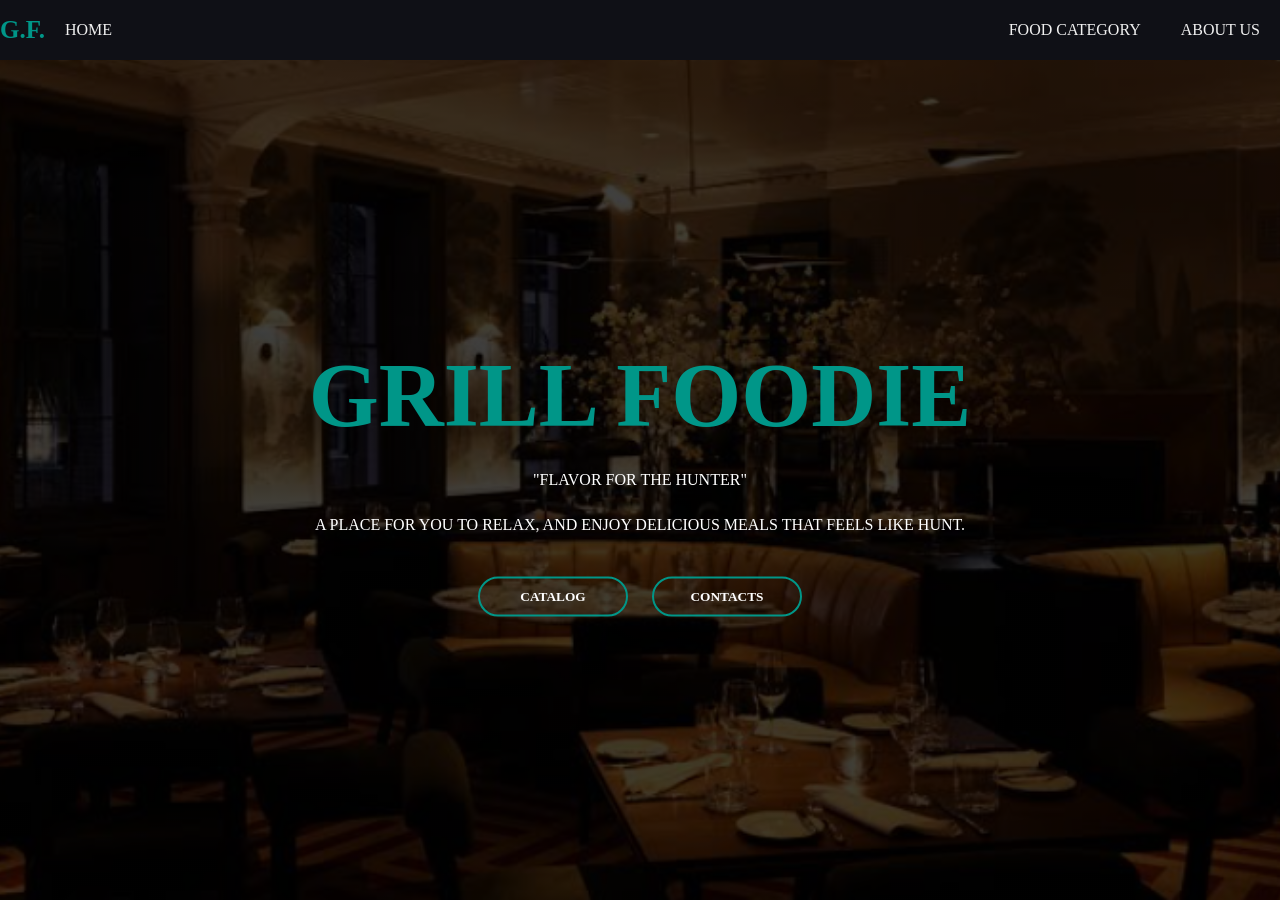
<file: index.html>
<!DOCTYPE html>
<html lang="en">
<head>
    <meta charset="UTF-8">
    <meta name="viewport" content="width=device-width, initial-scale=1.0">
    <title>RESTAURANT FOOD CATALOG</title>
    <link rel="stylesheet" href="home.css">
</head>
<body> 
    <div class="banner">

        <nav>
            <H1>G.F.</H1>

            <input type="checkbox" id="sidebar-active">
            <label for="sidebar-active" class="open-sidebar-button">
                <svg xmlns="http://www.w3.org/2000/svg" heigth="32" viewBox="0 -960 960 960" width="32"><path d= "M120-240v-80h720v80H120Zm0-200v-80h720v80H120Zm0-200v-80h720v80H120Z"/></svg>
            </label>

            <label id="overlay" for="sidebar-active"></label>
            <label id="overlay-1" for="sidebar-active"></label>

            <div class="links-container">
                
                <label for="sidebar-active" class="close-sidebar-button">
                  <svg xmlns="http://www.w3.org/2000/svg" heigth="32" viewBox="0 -960 960 960" width="32"><path d= "m256-200-56-56 
                    224-224-224-224 56-56 224 224 224-224 56 56-224 224 224 224-56 56-224-224-224 224"/></svg>
                </label>
                
                <a class="home-link" href="index.html">HOME</a>
                <a class="food-link" href="food-1.html">FOOD CATEGORY</a>
                <a class="us-link" href="about.html">ABOUT US</a>

            </div>
        </nav>



        <div class="content">
            <h1>GRILL FOODIE</h1>
            <p>"FLAVOR FOR THE HUNTER"</p>
            <P>A PLACE FOR YOU TO RELAX, AND ENJOY DELICIOUS MEALS THAT FEELS LIKE HUNT.</p>

            <div>
                <button type="button" onclick="window.location.href='food-1.html'"><span></span>CATALOG</button>
                <button  class="b2" type="button" onclick="window.location.href='https://m.me/61578931118799'"><span></span>CONTACTS</button>
            </div>

        </div>
    </div>
    
</body>
</html>
</file>
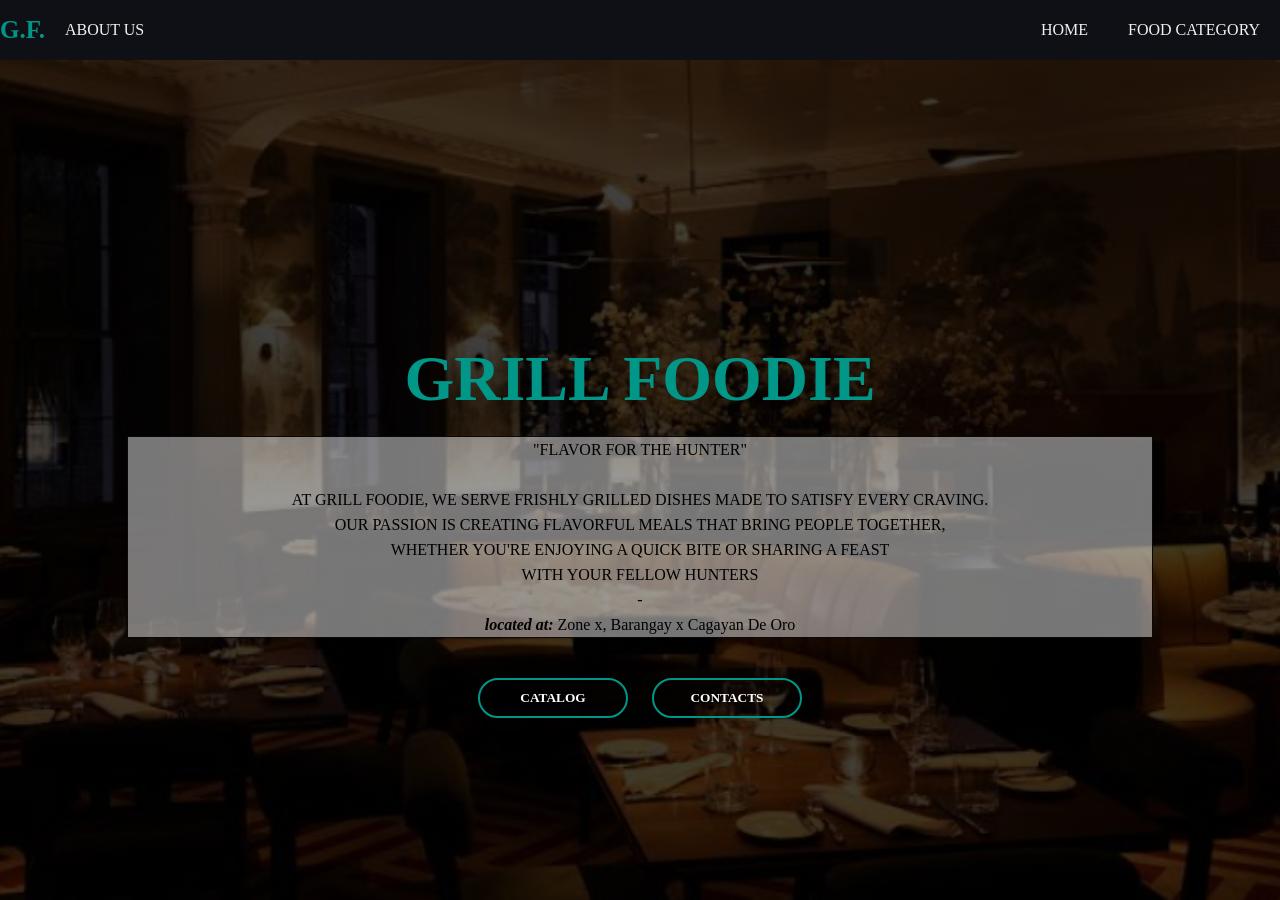
<file: about.html>
<!DOCTYPE html>
<html lang="en">
<head>
    <meta charset="UTF-8">
    <meta name="viewport" content="width=device-width, initial-scale=1.0">
    <title>RESTAURANT FOOD CATALOG</title>
    <link rel="stylesheet" href="about.css">
</head>
<body> 
    <div class="banner">

        <nav>
            <H1>G.F.</H1>

            <input type="checkbox" id="sidebar-active">
            <label for="sidebar-active" class="open-sidebar-button">
                <svg xmlns="http://www.w3.org/2000/svg" heigth="32" viewBox="0 -960 960 960" width="32"><path d= "M120-240v-80h720v80H120Zm0-200v-80h720v80H120Zm0-200v-80h720v80H120Z"/></svg>
            </label>

            <label id="overlay" for="sidebar-active"></label>
            <label id="overlay-1"></label>

            <div class="links-container">
                <label for="sidebar-active" class="close-sidebar-button">
                  <svg xmlns="http://www.w3.org/2000/svg" heigth="32" viewBox="0 -960 960 960" width="32"><path d= "m256-200-56-56 224-224-224-224 56-56 224 224 224-224 56 56-224 224 224 224-56 56-224-224-224 224"/></svg>
                </label>

                <a class="us-link" href="about.html">ABOUT US</a>
                <a class="home-link" href="index.html">HOME</a>
                <a class="food-link" href="food-4.html">FOOD CATEGORY</a>
                
            </div>
        </nav>

        <div class="content">

            <h1>GRILL FOODIE</h1>
            <p>"FLAVOR FOR THE HUNTER" 
                <br> <br> AT GRILL FOODIE, WE SERVE FRISHLY GRILLED DISHES MADE TO SATISFY EVERY CRAVING.
                <br> OUR PASSION IS CREATING FLAVORFUL MEALS THAT BRING PEOPLE TOGETHER,
                <br> WHETHER YOU'RE ENJOYING A QUICK BITE OR SHARING A FEAST 
                <br>WITH YOUR FELLOW HUNTERS <br> - <br> <b><i>located at: </i></b> Zone x, Barangay x Cagayan De Oro
            </p>

            <div>
                <button type="button" onclick="window.location.href='food-1.html'"><span></span>CATALOG</button>
                <button type="button" onclick="window.location.href='https://m.me/61578931118799'"><span></span>CONTACTS</button>
            </div>

        </div>
    </div>
    
</body>
</html>
</file>
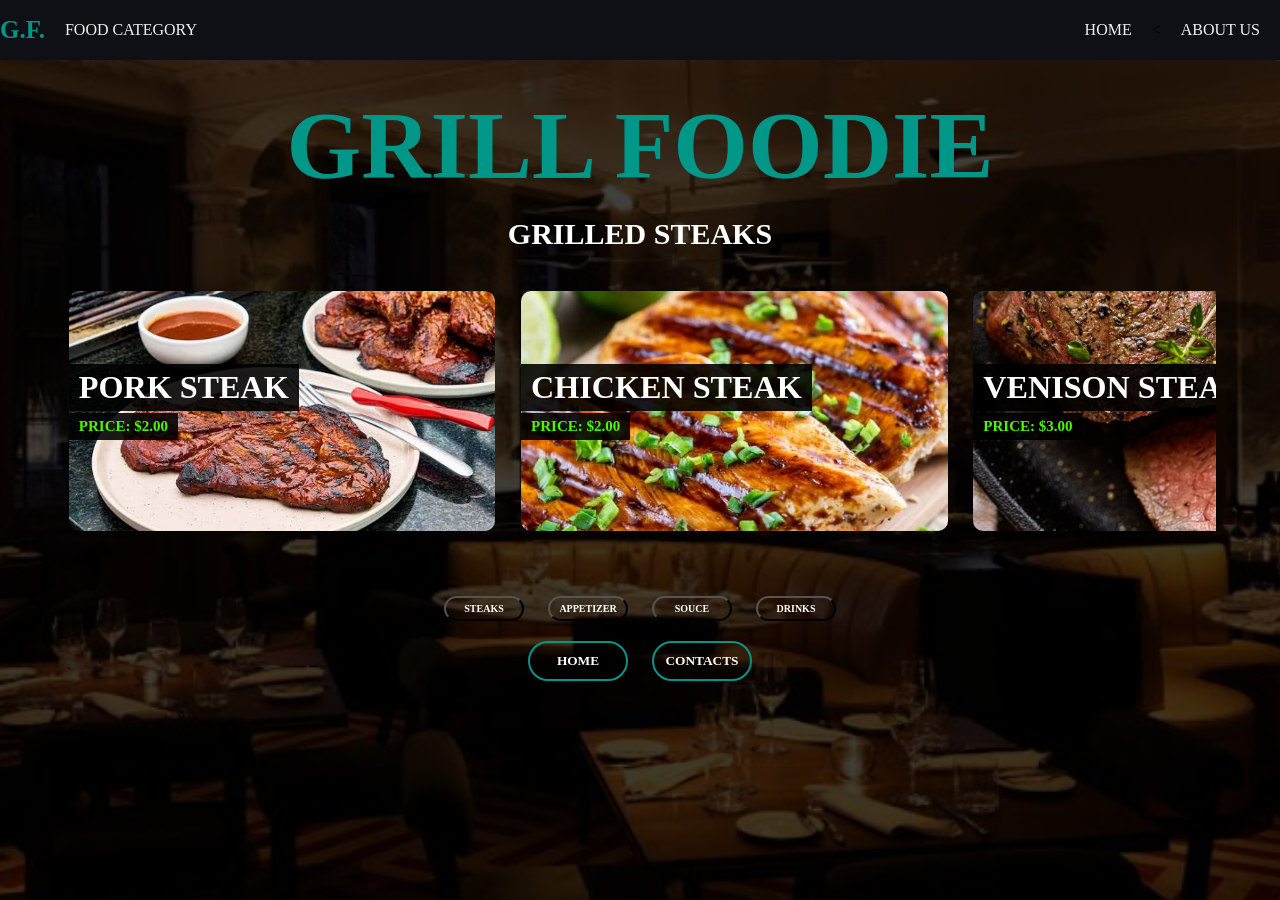
<file: food-1.html>
<!DOCTYPE html>
<html lang="en">
<head>
    <meta charset="UTF-8">
    <meta name="viewport" content="width=device-width, initial-scale=1.0">
    <title>RESTAURANT FOOD CATALOG</title>
    <link rel="stylesheet" href="food.css">
</head>
<body> 
    <div class="banner">

        <nav>
            <H1>G.F.</H1>
            <input type="checkbox" id="sidebar-active">
            <label for="sidebar-active" class="open-sidebar-button">
                <svg xmlns="http://www.w3.org/2000/svg" heigth="32" viewBox="0 -960 960 960" width="32"><path d= "M120-240v-80h720v80H120Zm0-200v-80h720v80H120Zm0-200v-80h720v80H120Z"/></svg>
            </label>

            <label id="overlay" for="sidebar-active"></label>
            <label id="overlay-1" for="sidebar-active"></label>

            <div class="links-container">
                <label for="sidebar-active" class="close-sidebar-button">
                  <svg xmlns="http://www.w3.org/2000/svg" heigth="32" viewBox="0 -960 960 960" width="32"><path d= "m256-200-56-56 224-224-224-224 56-56 224 224 224-224 56 56-224 224 224 224-56 56-224-224-224 224"/></svg>
                </label>
                
                <a class="food-link" href="food-1.html">FOOD CATEGORY</a>
                <a class="home-link" href="index.html">HOME</a>
                <<a class="us-link" href="about.html">ABOUT US</a>

            </div>
        </nav>



        <div class="content">
            <h1>GRILL FOODIE</h1>
            <p>GRILLED STEAKS</p>
                
                <div class="carousel">
                    <div class="group">

                        <div class="card">
                            <div class="image">
                                <img src="pork.jpeg" alt="">
                                <h6>PORK STEAK</h6>
                                <h5>PRICE: $2.00</h5>
                            </div>
                        </div>

                        <div class="card">
                            <div class="image">
                                <img src="chicken.jpg" alt="">
                                <h6>CHICKEN STEAK</h6>
                                <h5>PRICE: $2.00</h5>
                            </div>
                        </div>

                        <div class="card">
                            <div class="image">
                                <img src="venison.jpg" alt="">
                                <h6>VENISON STEAK</h6>
                                <h5>PRICE: $3.00</h5>
                            </div>
                        </div>

                        <div class="card">
                            <div class="image">
                                <img src="beef.jpeg" alt="">
                                <h6>BEEF STEAK</h6>
                                <h5>PRICE: $2.00</h5>
                            </div>
                        </div>
                    </div>

                    <div class="group">

                        <div class="card">
                            <div class="image">
                                <img src="pork.jpeg" alt="">
                                <h6>PORK STEAK</h6>
                                <h5>PRICE: $2.00</h5>
                            </div>
                        </div>

                        <div class="card">
                            <div class="image">
                                <img src="chicken.jpg" alt="">
                                <h6>CHICKEN STEAK</h6>
                                <h5>PRICE: $2.00</h5>
                            </div>
                        </div>

                        <div class="card">
                            <div class="image">
                                <img src="venison.jpg" alt="">
                                <h6>VENISON STEAK</h6>
                                <h5>PRICE: $3.00</h5>
                            </div>
                        </div>

                        <div class="card">
                            <div class="image">
                                <img src="beef.jpeg" alt="">
                                <h6>BEEF STEAK</h6>
                                <h5>PRICE: $2.00</h5>
                            </div>
                        </div>
                    </div>
                    
                </div>

            <div class="nav-a">
                <button class="a1" type="button" onclick="window.location.href='food-1.html'">STEAKS</button>
                <button class="a2" type="button" onclick="window.location.href='food-2.html'">APPETIZER</button>
                <button class="a3" type="button" onclick="window.location.href='food-3.html'">SOUCE</button>
                <button class="a4" type="button" onclick="window.location.href='food-4.html'">DRINKS</button>
                
            </div>
            <div class="nav-b">
                <button class="b1" type="button" onclick="window.location.href='index.html'"><span></span>HOME</button>
                <button  class="b2" type="button" onclick="window.location.href='https://m.me/61578931118799'"><span></span>CONTACTS</button>
            </div>

        </div>
    </div>
    
</body>
</html>
</file>
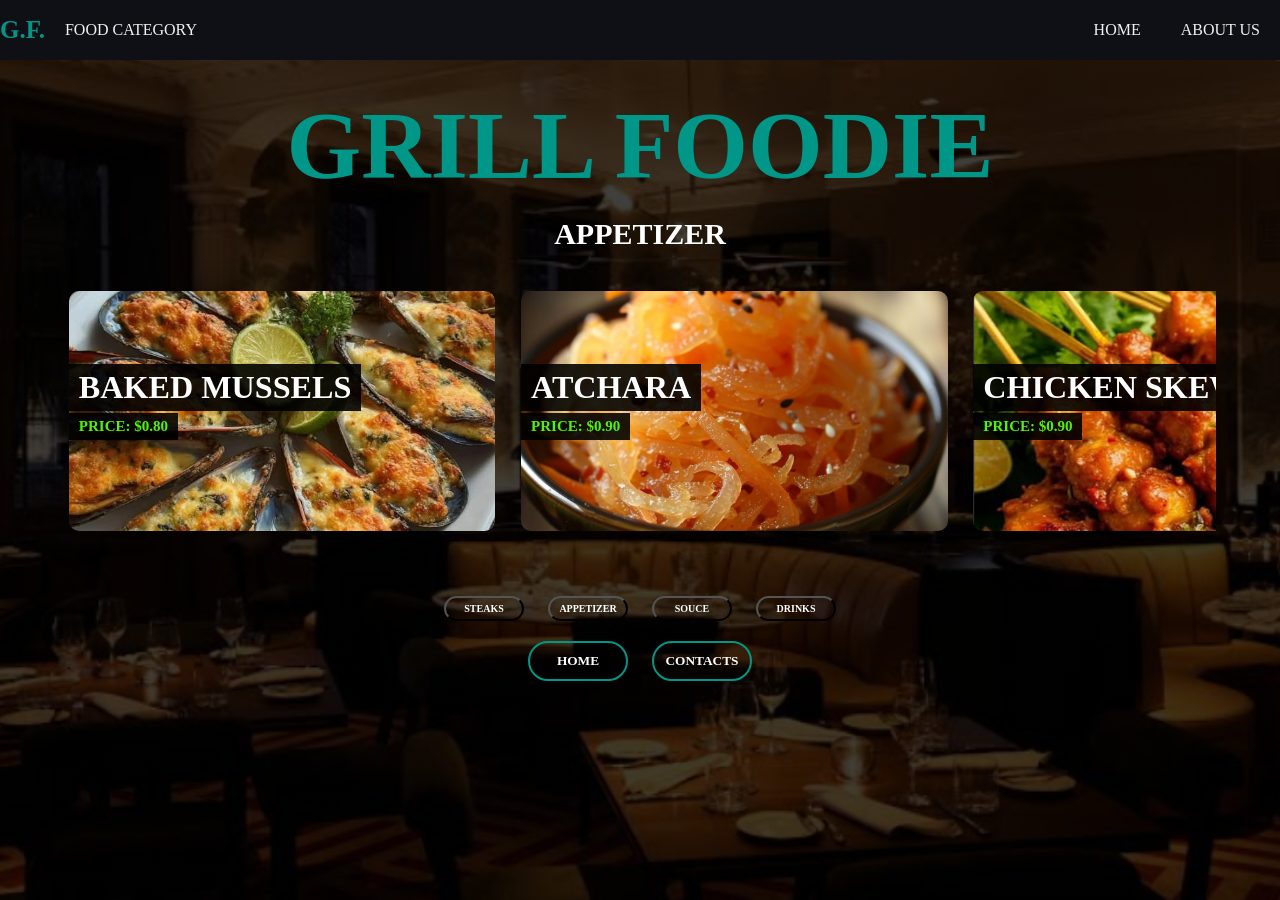
<file: food-2.html>
<!DOCTYPE html>
<html lang="en">
<head>
    <meta charset="UTF-8">
    <meta name="viewport" content="width=device-width, initial-scale=1.0">
    <title>RESTAURANT FOOD CATALOG</title>
    <link rel="stylesheet" href="food.css">
</head>
<body> 
    <div class="banner">

        <nav>
            <H1>G.F.</H1>

            <input type="checkbox" id="sidebar-active">
            <label for="sidebar-active" class="open-sidebar-button">
                <svg xmlns="http://www.w3.org/2000/svg" heigth="32" viewBox="0 -960 960 960" width="32"><path d= "M120-240v-80h720v80H120Zm0-200v-80h720v80H120Zm0-200v-80h720v80H120Z"/></svg>
            </label>

            <label id="overlay" for="sidebar-active"></label>
            <label id="overlay-1" for="sidebar-active"></label>

            <div class="links-container">
                <label for="sidebar-active" class="close-sidebar-button">
                  <svg xmlns="http://www.w3.org/2000/svg" heigth="32" viewBox="0 -960 960 960" width="32"><path d= "m256-200-56-56 224-224-224-224 56-56 224 224 224-224 56 56-224 224 224 224-56 56-224-224-224 224"/></svg>
                </label>
                
                <a class="food-link" href="food-2.html">FOOD CATEGORY</a>
                <a class="home-link" href="index.html">HOME</a>
                <a class="us-link" href="about.html">ABOUT US</a>

            </div>
        </nav>



        <div class="content">
            <h1>GRILL FOODIE</h1>
            <p>APPETIZER</p>
                
                <div class="carousel">
                    <div class="group">

                        <div class="card">
                            <div class="image">
                                <img src="mussels.jpg" alt="">
                                <h6>BAKED MUSSELS</h6>
                                <h5>PRICE: $0.80</h5>
                            </div>
                        </div>

                        <div class="card">
                            <div class="image">
                                <img src="atchara.jpg" alt="">
                                <h6>ATCHARA</h6>
                                <h5>PRICE: $0.90</h5>
                            </div>
                        </div>

                        <div class="card">
                            <div class="image">
                                <img src="skewers.jpg" alt="">
                                <h6>CHICKEN SKEWERS</h6>
                                <h5>PRICE: $0.90</h5>
                            </div>
                        </div>

                        <div class="card">
                            <div class="image">
                                <img src="stick.jpg" alt="">
                                <h6>CHEESE STICK</h6>
                                <h5>PRICE: $1.00</h5>
                            </div>
                        </div>
                    </div>


                    <div class="group">

                        <div class="card">
                            <div class="image">
                                <img src="mussels.jpg" alt="">
                                <h6>BAKED MUSSELS</h6>
                                <h5>PRICE: $0.80</h5>
                            </div>
                        </div>

                        <div class="card">
                            <div class="image">
                                <img src="atchara.jpg" alt="">
                                <h6>ATCHARA</h6>
                                <h5>PRICE: $0.90</h5>
                            </div>
                        </div>

                        <div class="card">
                            <div class="image">
                                <img src="skewers.jpg" alt="">
                                <h6>CHICKEN SKEWERS</h6>
                                <h5>PRICE: $0.90</h5>
                            </div>
                        </div>

                        <div class="card">
                            <div class="image">
                                <img src="stick.jpg" alt="">
                                <h6>CHEESE STICK</h6>
                                <h5>PRICE: $1.00</h5>
                            </div>
                        </div>
                    </div>


                </div>





            <div class="nav-a">
                <button class="a1" type="button" onclick="window.location.href='food-1.html'">STEAKS</button>
                <button class="a2" type="button" onclick="window.location.href='food-2.html'">APPETIZER</button>
                <button class="a3" type="button" onclick="window.location.href='food-3.html'">SOUCE</button>
                <button class="a4" type="button" onclick="window.location.href='food-4.html'">DRINKS</button>
                
            </div>
            <div class="nav-b">
                <button class="b1" type="button" onclick="window.location.href='index.html'"><span></span>HOME</button>
                <button  class="b2" type="button" onclick="window.location.href='https://m.me/61578931118799'"><span></span>CONTACTS</button>
            </div>

        </div>
    </div>
    
</body>
</html>
</file>
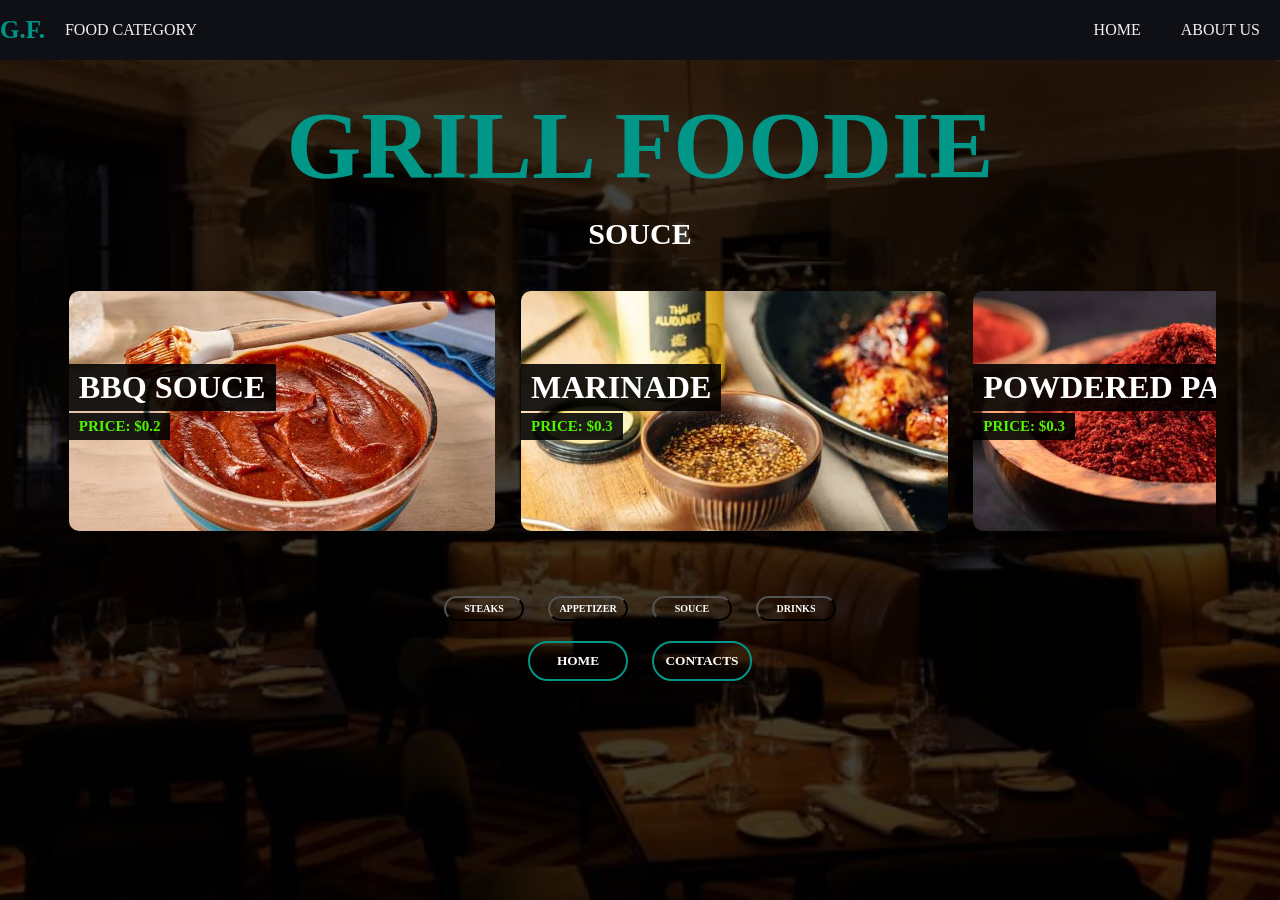
<file: food-3.html>
<!DOCTYPE html>
<html lang="en">
<head>
    <meta charset="UTF-8">
    <meta name="viewport" content="width=device-width, initial-scale=1.0">
    <title>RESTAURANT FOOD CATALOG</title>
    <link rel="stylesheet" href="food.css">
</head>
<body> 
    <div class="banner">

        <nav>
            <H1>G.F.</H1>

            <input type="checkbox" id="sidebar-active">
            <label for="sidebar-active" class="open-sidebar-button">
                <svg xmlns="http://www.w3.org/2000/svg" heigth="32" viewBox="0 -960 960 960" width="32"><path d= "M120-240v-80h720v80H120Zm0-200v-80h720v80H120Zm0-200v-80h720v80H120Z"/></svg>
            </label>

            <label id="overlay" for="sidebar-active"></label>
            <label id="overlay-1" for="sidebar-active"></label>

            <div class="links-container">
                <label for="sidebar-active" class="close-sidebar-button">
                  <svg xmlns="http://www.w3.org/2000/svg" heigth="32" viewBox="0 -960 960 960" width="32"><path d= "m256-200-56-56 224-224-224-224 56-56 224 224 224-224 56 56-224 224 224 224-56 56-224-224-224 224"/></svg>
                </label>
                
                <a class="food-link" href="food-3.html">FOOD CATEGORY</a>
                <a class="home-link" href="index .html">HOME</a>
                <a class="us-link" href="about.html">ABOUT US</a>

            </div>
        </nav>



        <div class="content">
            <h1>GRILL FOODIE</h1>
            <p>SOUCE</p>
                
                <div class="carousel">
                    <div class="group">

                        <div class="card">
                            <div class="image">
                                <img src="bbq.jpeg" alt="">
                                <h6>BBQ SOUCE</h6>
                                <h5>PRICE: $0.2</h5>
                            </div>
                        </div>

                        <div class="card">
                            <div class="image">
                                <img src="Soy Sauce Marinade.jpeg" alt="">
                                <h6>MARINADE</h6>
                                <h5>PRICE: $0.3</h5>
                            </div>
                        </div>

                        <div class="card">
                            <div class="image">
                                <img src="paprika.jpeg" alt="">
                                <h6>POWDERED PAPRIKA</h6>
                                <h5>PRICE: $0.3</h5>
                            </div>
                        </div>

                        <div class="card">
                            <div class="image">
                                <img src="chilli.jpg" alt="">
                                <h6>CHILI SOUCE</h6>
                                <h5>PRICE: $0.2</h5>
                            </div>
                        </div>
                    </div>

                    <div class="group">

                        <div class="card">
                            <div class="image">
                                <img src="bbq.jpeg" alt="">
                                <h6>BBQ SOUCE</h6>
                                <h5>PRICE: $0.2</h5>
                            </div>
                        </div>

                        <div class="card">
                            <div class="image">
                                <img src="Soy Sauce Marinade.jpeg" alt="">
                                <h6>MARINADE</h6>
                                <h5>PRICE: $0.3</h5>
                            </div>
                        </div>

                        <div class="card">
                            <div class="image">
                                <img src="paprika.jpeg" alt="">
                                <h6>POWDERED PAPRIKA</h6>
                                <h5>PRICE: $0.3</h5>
                            </div>
                        </div>

                        <div class="card">
                            <div class="image">
                                <img src="chilli.jpg" alt="">
                                <h6>CHILI SOUCE</h6>
                                <h5>PRICE: $0.2</h5>
                            </div>
                        </div>
                    </div>
                    
                </div>





            <div class="nav-a">
                <button class="a1" type="button" onclick="window.location.href='food-1.html'">STEAKS</button>
                <button class="a2" type="button" onclick="window.location.href='food-2.html'">APPETIZER</button>
                <button class="a3" type="button" onclick="window.location.href='food-3.html'">SOUCE</button>
                <button class="a4" type="button" onclick="window.location.href='food-4.html'">DRINKS</button>
                
            </div>
            <div class="nav-b">
                <button class="b1" type="button" onclick="window.location.href='index.html'"><span></span>HOME</button>
                <button  class="b2" type="button" onclick="window.location.href='https://m.me/61578931118799'"><span></span>CONTACTS</button>
            </div>

        </div>
    </div>
    
</body>
</html>
</file>
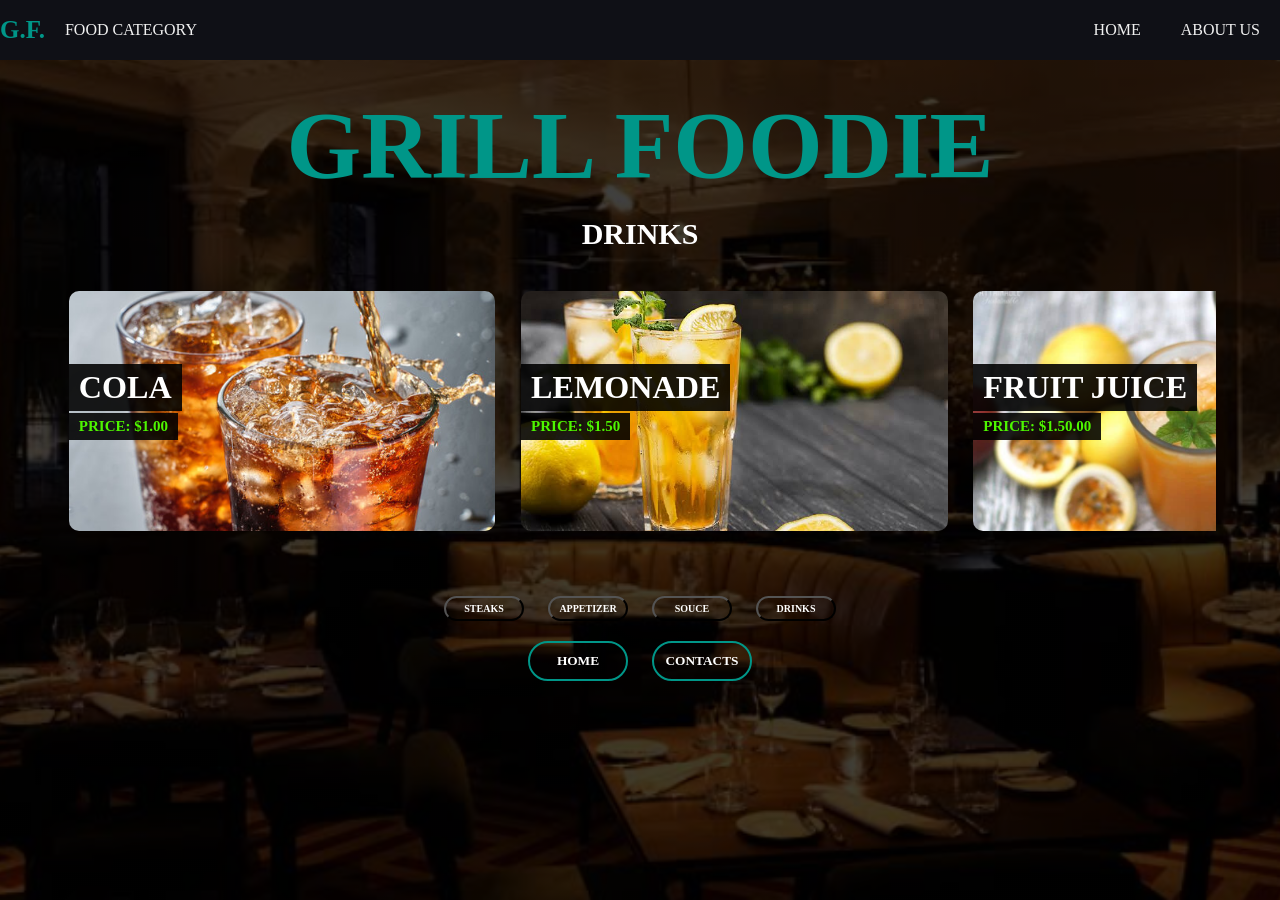
<file: food-4.html>
<!DOCTYPE html>
<html lang="en">
<head>
    <meta charset="UTF-8">
    <meta name="viewport" content="width=device-width, initial-scale=1.0">
    <title>RESTAURANT FOOD CATALOG</title>
    <link rel="stylesheet" href="food.css">
</head>
<body> 
    <div class="banner">

        <nav>
            <H1>G.F.</H1>

            <input type="checkbox" id="sidebar-active">
            <label for="sidebar-active" class="open-sidebar-button">
                <svg xmlns="http://www.w3.org/2000/svg" heigth="32" viewBox="0 -960 960 960" width="32"><path d= "M120-240v-80h720v80H120Zm0-200v-80h720v80H120Zm0-200v-80h720v80H120Z"/></svg>
            </label>

            <label id="overlay" for="sidebar-active"></label>
            <label id="overlay-1" for="sidebar-active"></label>

            <div class="links-container">
                <label for="sidebar-active" class="close-sidebar-button">
                  <svg xmlns="http://www.w3.org/2000/svg" heigth="32" viewBox="0 -960 960 960" width="32"><path d= "m256-200-56-56 224-224-224-224 56-56 224 224 224-224 56 56-224 224 224 224-56 56-224-224-224 224"/></svg>
                </label>
                
                <a class="food-link" href="food-4.html">FOOD CATEGORY</a>
                <a class="home-link" href="index.html">HOME</a>
                <a class="us-link" href="about.html">ABOUT US</a>

            </div>
        </nav>



        <div class="content">
            <h1>GRILL FOODIE</h1>
            <p>DRINKS</p>
                
                <div class="carousel">
                    <div class="group">

                        <div class="card">
                            <div class="image">
                                <img src="soda.jpg" alt="">
                                <h6>COLA</h6>
                                <h5>PRICE: $1.00</h5>
                            </div>
                        </div>

                        <div class="card">
                            <div class="image">
                                <img src="lemonade.jpeg" alt="">
                                <h6>LEMONADE</h6>
                                <h5>PRICE: $1.50</h5>
                            </div>
                        </div>

                        <div class="card">
                            <div class="image">
                                <img src="passion-fruit-juice-1.jpg" alt="">
                                <h6>FRUIT JUICE</h6>
                                <h5>PRICE: $1.50.00</h5>
                            </div>
                        </div>

                        <div class="card">
                            <div class="image">
                                <img src="green tea.jpeg" alt="">
                                <h6>GREEN ICE TEA</h6>
                                <h5>PRICE: $1.50</h5>
                            </div>
                        </div>
                    </div>

                    <div class="group">

                        <div class="card">
                            <div class="image">
                                <img src="soda.jpg" alt="">
                                <h6>COLA</h6>
                                <h5>PRICE: $1.00</h5>
                            </div>
                        </div>

                        <div class="card">
                            <div class="image">
                                <img src="lemonade.jpeg" alt="">
                                <h6>LEMONADE</h6>
                                <h5>PRICE: $1.50</h5>
                            </div>
                        </div>

                        <div class="card">
                            <div class="image">
                                <img src="passion-fruit-juice-1.jpg" alt="">
                                <h6>FRUIT JUICE</h6>
                                <h5>PRICE: $1.50.00</h5>
                            </div>
                        </div>

                        <div class="card">
                            <div class="image">
                                <img src="green tea.jpeg" alt="">
                                <h6>GREEN ICE TEA</h6>
                                <h5>PRICE: $1.50</h5>
                            </div>
                        </div>
                    </div>
                    
                </div>





            <div class="nav-a">
                <button class="a1" type="button" onclick="window.location.href='food-1.html'">STEAKS</button>
                <button class="a2" type="button" onclick="window.location.href='food-2.html'">APPETIZER</button>
                <button class="a3" type="button" onclick="window.location.href='food-3.html'">SOUCE</button>
                <button class="a4" type="button" onclick="window.location.href='food-4.html'">DRINKS</button>
                
            </div>
            <div class="nav-b">
                <button class="b1" type="button" onclick="window.location.href='index.html'"><span></span>HOME</button>
                <button  class="b2" type="button" onclick="window.location.href='https://m.me/61578931118799'"><span></span>CONTACTS</button>
            </div>

        </div>
    </div>
    
</body>
</html>
</file>
<file: home.css>
:root{
    --color-1: #0f1016;
    --text-color: #f0f0f0;
    --accent-color: #009688;
}

*{
    margin: 0;
    padding: 0;
    font-family: 'Times New Roman', Times, serif;
}

.banner{
    width: 100%;
    height: 100vh;
    background-image: linear-gradient(rgba(0,0,0,0.75),rgba(0,0,0,0.75)), url(background.png);
    background-size: cover;
    background-position: center;
}

nav{
    height: 60px;
    background-color: var(--color-1);
    display: flex;
    justify-content: flex-end;
    align-items: center;
}

.links-container{
    height: 100%;
    width: 100%;
    display: flex;
    flex-direction: row;
    align-items: center;
}

nav a{
    height: 100%;
    padding: 0 20px;
    display: flex;
    align-items: center;
    text-decoration: none;
    color: var(--text-color);
}

nav a:hover{
    background-color: var(--accent-color);
}

nav .home-link{
    margin-right: auto;
}

nav svg{
    fill: var(--text-color)
}

#sidebar-active{
    display: none;
}
.open-sidebar-button, .close-sidebar-button{
    display: none;
}

.content h1{
    font-size: 90px;
    margin-top: 80PX;
}

@media(max-width: 600px){
    .links-container{
        flex-direction: column;
        align-items: flex-start;

        position: fixed;
        top: 0;
        right: -100%;
        z-index: 10;
        width: 300px;

        background-color: var(--color-1);
        box-shadow: -5px 0 5px rgba(0,0,0,0.25);

        transition: 0.75s ease-out;
    }

    nav a{
        box-sizing: border-box;
        height: auto;
        width: 100%;
        padding: 20px 30px;
    }

    .open-sidebar-button, .close-sidebar-button{
        display: block;
        padding: 20px;
    }

    #sidebar-active:checked ~ .links-container{
        right: 0;
    }

    #sidebar-active:checked ~ #overlay{
        height: 100%;
        width: 100%;
        position: fixed;
        top: 0;
        left: 0;
        z-index: 9;
    }
    .content h1{
    font-size: 70px;
    margin-top: 80PX;
    }
}

.brand {
    width: auto;
    cursor: pointer;
    color: #009688;
    font-size: 20px;
}

.content{
    width: 100%;
    position: absolute;
    top: 50%;
    transform: translateY(-50%);
    text-align: center;
    color: #fff;
}



.content p{
    margin: 20px auto;
    font-weight: 100;
    line-height: 25px;

}

button{
    width: 150px;
    padding: 10px;
    text-align: center;
    margin: 20px 10px;
    border-radius: 25px;
    font-weight: bold;
    border: 2px solid #009688;
    background: transparent;
    color: #fff;
    cursor: pointer;
    position: relative;
    overflow: hidden;
}

span{
    background: #009688;
    height: 100%;
    width: 0;
    border-radius: 25px;
    position: absolute;
    left: 0;
    bottom: 0;
    z-index: -1;
    transition: 0.5s;
}

button:hover span{
    width: 100%;
}

button :hover{
    border: none;
}

h1{
    color: #009688;
}
nav h1{
    font-size: 25px;
}
</file>
<file: about.css>
:root{
    --color-1: #0f1016;
    --text-color: #f0f0f0;
    --accent-color: #009688;
}

*{
    margin: 0;
    padding: 0;
    font-family: 'Times New Roman', Times, serif;
}

nav{
    height: 60px;
    background-color: var(--color-1);
    display: flex;
    justify-content: flex-end;
    align-items: center;
}

.links-container{
    height: 100%;
    width: 100%;
    display: flex;
    flex-direction: row;
    align-items: center;
}

.content h1{
    font-size: 400%;
}

nav a{
    height: 100%;
    padding: 0 20px;
    display: flex;
    align-items: center;
    text-decoration: none;
    color: var(--text-color);
}

nav a:hover{
    background-color: var(--accent-color);
}

nav .us-link{
    margin-right: auto;
}

nav svg{
    fill: var(--text-color)
}

#sidebar-active{
    display: none;
}
.open-sidebar-button, .close-sidebar-button{
    display: none;
}

@media(max-width: 600px){
    .links-container{
        flex-direction: column;
        align-items: flex-start;

        position: fixed;
        top: 0;
        right: -100%;
        z-index: 10;
        width: 300px;

        background-color: var(--color-1);
        box-shadow: -5px 0 5px rgba(0,0,0,0.25);

        transition: 0.75s ease-out;
    }

    nav a{
        box-sizing: border-box;
        height: auto;
        width: 100%;
        padding: 20px 30px;
    }

    .open-sidebar-button, .close-sidebar-button{
        display: block;
        padding: 20px;
    }

    #sidebar-active:checked ~ .links-container{
        right: 0;
    }

    #sidebar-active:checked ~ #overlay{
        height: 100%;
        width: 100%;
        position: fixed;
        top: 0;
        left: 0;
        z-index: 9;
    }

    #overlay-1{
        background-image:linear-gradient(rgba(0, 0, 0, 0) 50%  ,rgba(0, 0, 0) 0%);
        height: 100%;
        width: 100%;
        position: fixed;
        top: 0;
        left: 0;
        z-index: -13;
    }

    .banner{
        width: 100%;
        height: 100%;
    }

    .content H1{
    font-size: 300%;
    }
}

.brand {
    width: auto;
    cursor: pointer;
    color: #009688;
    font-size: 20px;
}

.banner{
    width: 100%;
    height: 100vh;
    background-image: linear-gradient(rgba(0,0,0,0.75),rgba(0,0,0,0.75)), url(background.png);
    background-size: cover;
    background-position: center;
}


.brand{
    display: flex;
    flex-direction: column;
    width: 100%;
    position: absolute;
    top: 20%;
    transform: translateY(-50%);
    text-align: center;
    color: #fff;
}

.content{
    display: flex;
    flex-direction: column;
    width: 100%;
    position: absolute;
    top: 60%;
    transform: translateY(-50%);
    text-align: center;
    color: #000000;
}

.content p{
    font-weight: 10px;
    border: 1px solid #090909;
    background-color: #ffffff76;
    margin: 20px auto;
    font-weight: 100;
    line-height: 25px;
    width: 80%;

}

button{
    width: 150px;
    padding: 10px;
    text-align: center;
    margin: 20px 10px;
    border-radius: 25px;
    font-weight: bold;
    border: 2px solid #009688;
    background: transparent;
    color: #fff;
    cursor: pointer;
    position: relative;
    overflow: hidden;
}

span{
    background: #009688;
    height: 100%;
    width: 0;
    border-radius: 25px;
    position: absolute;
    left: 0;
    bottom: 0;
    z-index: -1;
    transition: 0.5s;
}

button:hover span{
    width: 100%;
}

button :hover{
    border: none;
}

h1{
    color: #009688;
}
nav h1{
    font-size: 25px;
}
</file>
<file: food.css>
:root{
    --color-1: #0f1016;
    --text-color: #f0f0f0;
    --accent-color: #009688;
}

*{
    margin: 0;
    padding: 0;
    font-family: 'Times New Roman', Times, serif;
}

nav{
    height: 60px;
    background-color: var(--color-1);
    display: flex;
    justify-content: flex-end;
    align-items: center;
}

.links-container{
    height: 100%;
    width: 100%;
    display: flex;
    flex-direction: row;
    align-items: center;
}

nav a{
    height: 100%;
    padding: 0 20px;
    display: flex;
    align-items: center;
    text-decoration: none;
    color: var(--text-color);
}

nav a:hover{
    background-color: var(--accent-color);
}

nav .food-link{
    margin-right: auto;
}

nav svg{
    fill: var(--text-color)
}

#sidebar-active{
    display: none;
}
.open-sidebar-button, .close-sidebar-button{
    display: none;
}

.content h1{
    font-size: 600%;
    margin-top: 30px;
}

@media(max-width: 600px){
    .links-container{
        flex-direction: column;
        align-items: flex-start;

        position: fixed;
        top: 0;
        right: -100%;
        z-index: 10;
        width: 300px;

        background-color: var(--color-1);
        box-shadow: -5px 0 5px rgba(0,0,0,0.25);

        transition: 0.75s ease-out;
    }

    nav a{
        box-sizing: border-box;
        height: auto;
        width: 100%;
        padding: 20px 30px;
    }

    .open-sidebar-button, .close-sidebar-button{
        display: block;
        padding: 20px;
    }

    #sidebar-active:checked ~ .links-container{
        right: 0;
    }

    #sidebar-active:checked ~ #overlay{
        height: 100%;
        width: 100%;
        position: fixed;
        top: 0;
        left: 0;
        z-index: 9;
    }


    .banner{
        width: 100%;
        height: 100%;
    }

    .content h1{
    font-size: 250%;
    margin-top: 30px;
    }
}

.brand {
    width: auto;
    cursor: pointer;
    color: #009688;
    font-size: 20px;
}

.banner{
    width: 100%;
    height: 100vh;
    background-image: linear-gradient(rgba(0,0,0,0.75),rgba(0,0,0,0.75)), url(background.png);
    background-size: cover;
    background-position: center;
}
.content{
    width: 100%;
    position: absolute;
    
    text-align: center;
    color: #fff;
}

.content p {
    margin: 20px auto;
    font-weight: bold;
    line-height: 25px;
    font-size: 30px;
}

.a2, .a1, .a3, .a4{
    width: 80px;
    padding: 5px;
    text-align: center;
    margin: 20px 10px;
    border-radius: 25px;
    font-weight: bold;
    background: transparent;
    color: #fff;
    cursor: pointer;
    position: relative;
    overflow: hidden;
    z-index: 1;
    font-size: 10px;
}

.b2, .b1{
    width: 100px;
    padding: 10px;
    text-align: center;
    margin: 0 10px;
    border-radius: 25px;
    font-weight: bold;
    border: 2px solid #009688;
    background: transparent;
    color: #fff;
    cursor: pointer;
    position: relative;
    overflow: hidden;
    z-index: 1;
}

span{
    background: #009688;
    height: 100%;
    width: 0;
    border-radius: 25px;
    position: absolute;
    left: 0;
    bottom: 0;
    transition: 0.5s;
    z-index: -1;
}

button:hover span{
    width: 100%;
}

button :hover{
    border: none;
}

.carousel{
    margin: 40px auto;
    width: 90%;
    border: 5px solid(--accent-color);
    display: flex;
    overflow-x: auto;
   
}

.carousel::-webkit-scrollbar{
    display: none;
}

.group{
    display: flex;
    align-items: center;
    justify-content: center;
    gap: 1em;
    animation: spin 50s infinite linear;
    padding-right: 1em;
}

.card{
    flex: 0 0 5em;
    height: 5em;
    padding: 0.1em;
    font-size: 3em;
    text-align: center;
    align-content: center;
    width: 100%;
}

.image{
    position: relative;
    width: 100%;
    height: 100%;
    overflow: hidden;
    border-radius: 10px;
    aspect-ratio: 16/9;
}

.image img{
    width: 100%;
    height: 100%;
    object-fit: cover;
}

.image h6{
    position: absolute;
    bottom: 50%;
    left: auto;
    right: auto;
    color: #ffffff;
    font-weight: bolder;
    background: #000000e2;
    padding:5px 10px ;
}

.image h5{
    position: absolute;
    bottom: 38%;
    left: auto;
    right: auto;
    color: #4ef600;
    background: #000000e2;
    padding:5px 10px ;
    font-size: 15px;
}

@keyframes spin {
    from{translate: 0;}
    to{translate: -100%;}
}

@media (min-width: 768px){
    .card{
        width: 48%;
    }
}
@media (min-width: 1024px){
    .card{
        width: 30%;
    }
}

h1{
    color: #009688;
}
nav h1{
    font-size: 25px;
}
</file>
